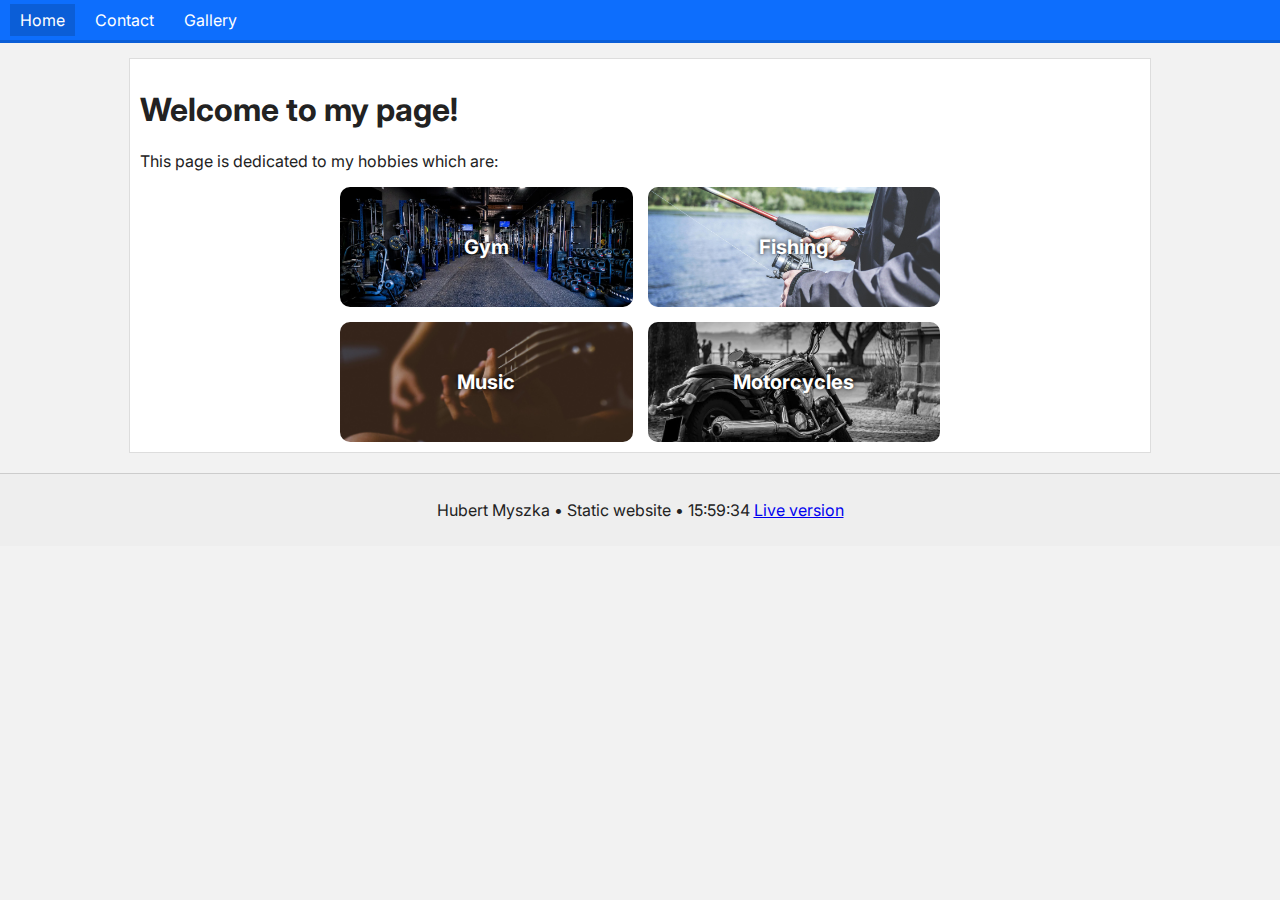
<file: Project1/index.html>
<!DOCTYPE html>
<html lang="en">
  <head>
    <meta charset="UTF-8" />
    <meta name="viewport" content="width=device-width, initial-scale=1.0" />
    <link rel="preconnect" href="https://fonts.googleapis.com" />
    <link rel="preconnect" href="https://fonts.gstatic.com" crossorigin />
    <link
      href="https://fonts.googleapis.com/css2?family=Inter:wght@400;600;800&display=swap"
      rel="stylesheet"
    />
    <link rel="stylesheet" href="style.css" />
    <script defer src="app.js"></script>
    <title>Hubert Myszka - Home</title>
  </head>
  <body data-page="home">
    <header>
      <nav>
        <ul class="menu">
          <li><a href="index.html">Home</a></li>
          <li><a href="contact.html">Contact</a></li>
          <li><a href="gallery.html">Gallery</a></li>
        </ul>
      </nav>
    </header>

    <main>
      <h1>Welcome to my page!</h1>
      <p>This page is dedicated to my hobbies which are:</p>
      <ul class="hobbies">
        <li class="gym">Gym</li>
        <li class="fishing">Fishing</li>
        <li class="music">Music</li>
        <li class="motorcycle">Motorcycles</li>
      </ul>
    </main>
    <footer>
      <p>
        Hubert Myszka • Static website • <span id="time"></span>
        <a href="https://mysiax05.github.io/Hobby-page" target="_blank"
          >Live version</a
        >
      </p>
    </footer>
  </body>
</html>
</file>
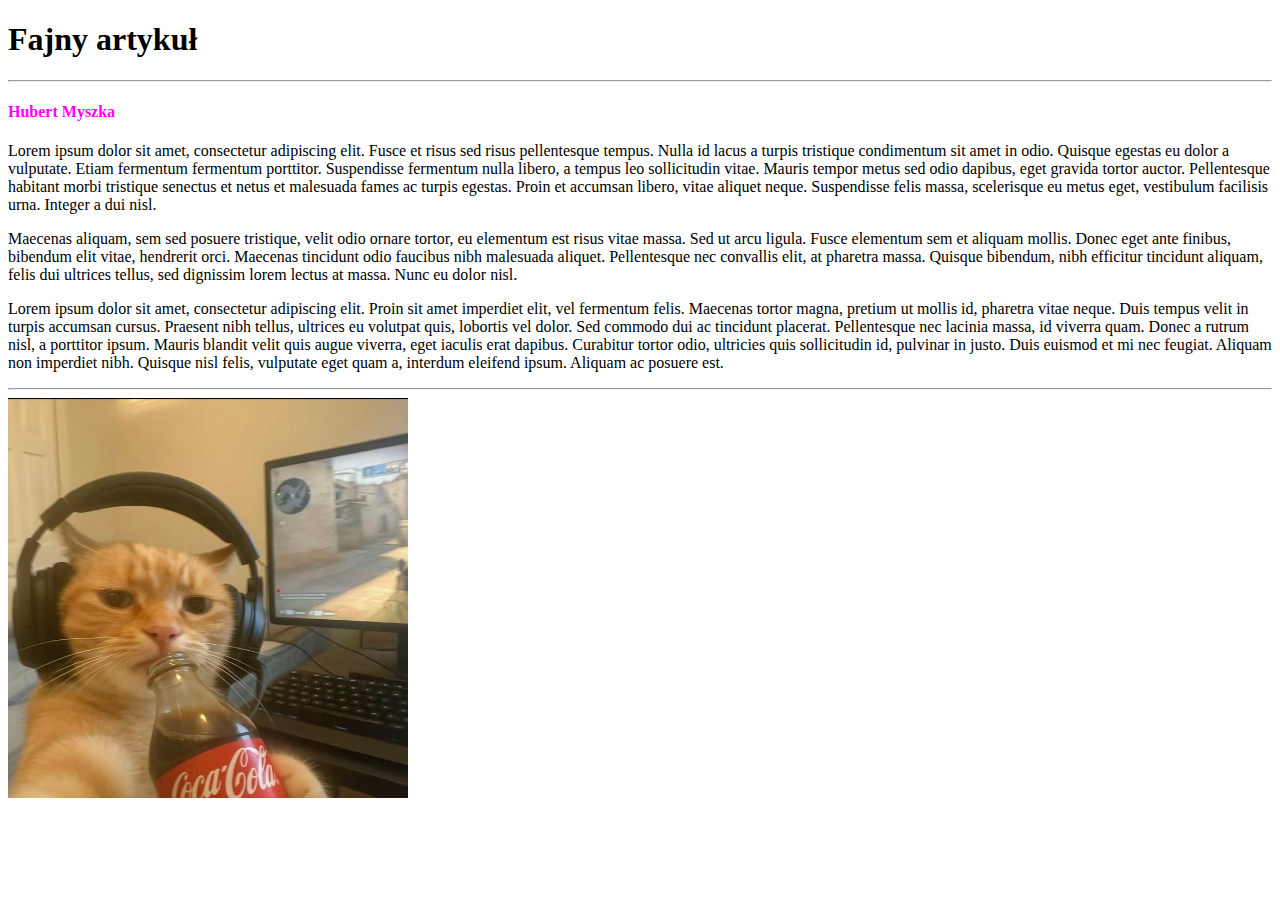
<file: Lab1/index1.html>
<!DOCTYPE html>
<html lang="en">
  <head>
    <meta charset="UTF-8" />
    <meta name="viewport" content="width=device-width, initial-scale=1.0" />
    <title>Artykuł</title>
    <style>
      .name {
        color: magenta;
      }
    </style>
  </head>
  <body>
    <h1>Fajny artykuł</h1>
    <hr />
    <div class="name">
      <h4>Hubert Myszka</h4>
    </div>
    <p>
      Lorem ipsum dolor sit amet, consectetur adipiscing elit. Fusce et risus
      sed risus pellentesque tempus. Nulla id lacus a turpis tristique
      condimentum sit amet in odio. Quisque egestas eu dolor a vulputate. Etiam
      fermentum fermentum porttitor. Suspendisse fermentum nulla libero, a
      tempus leo sollicitudin vitae. Mauris tempor metus sed odio dapibus, eget
      gravida tortor auctor. Pellentesque habitant morbi tristique senectus et
      netus et malesuada fames ac turpis egestas. Proin et accumsan libero,
      vitae aliquet neque. Suspendisse felis massa, scelerisque eu metus eget,
      vestibulum facilisis urna. Integer a dui nisl.
    </p>
    <p>
      Maecenas aliquam, sem sed posuere tristique, velit odio ornare tortor, eu
      elementum est risus vitae massa. Sed ut arcu ligula. Fusce elementum sem
      et aliquam mollis. Donec eget ante finibus, bibendum elit vitae, hendrerit
      orci. Maecenas tincidunt odio faucibus nibh malesuada aliquet.
      Pellentesque nec convallis elit, at pharetra massa. Quisque bibendum, nibh
      efficitur tincidunt aliquam, felis dui ultrices tellus, sed dignissim
      lorem lectus at massa. Nunc eu dolor nisl.
    </p>
    <p>
      Lorem ipsum dolor sit amet, consectetur adipiscing elit. Proin sit amet
      imperdiet elit, vel fermentum felis. Maecenas tortor magna, pretium ut
      mollis id, pharetra vitae neque. Duis tempus velit in turpis accumsan
      cursus. Praesent nibh tellus, ultrices eu volutpat quis, lobortis vel
      dolor. Sed commodo dui ac tincidunt placerat. Pellentesque nec lacinia
      massa, id viverra quam. Donec a rutrum nisl, a porttitor ipsum. Mauris
      blandit velit quis augue viverra, eget iaculis erat dapibus. Curabitur
      tortor odio, ultricies quis sollicitudin id, pulvinar in justo. Duis
      euismod et mi nec feugiat. Aliquam non imperdiet nibh. Quisque nisl felis,
      vulputate eget quam a, interdum eleifend ipsum. Aliquam ac posuere est.
    </p>
    <hr />
    <img src = Assets/Fajny_kot.jpg width="400px">
  </body>
</html>
</file>
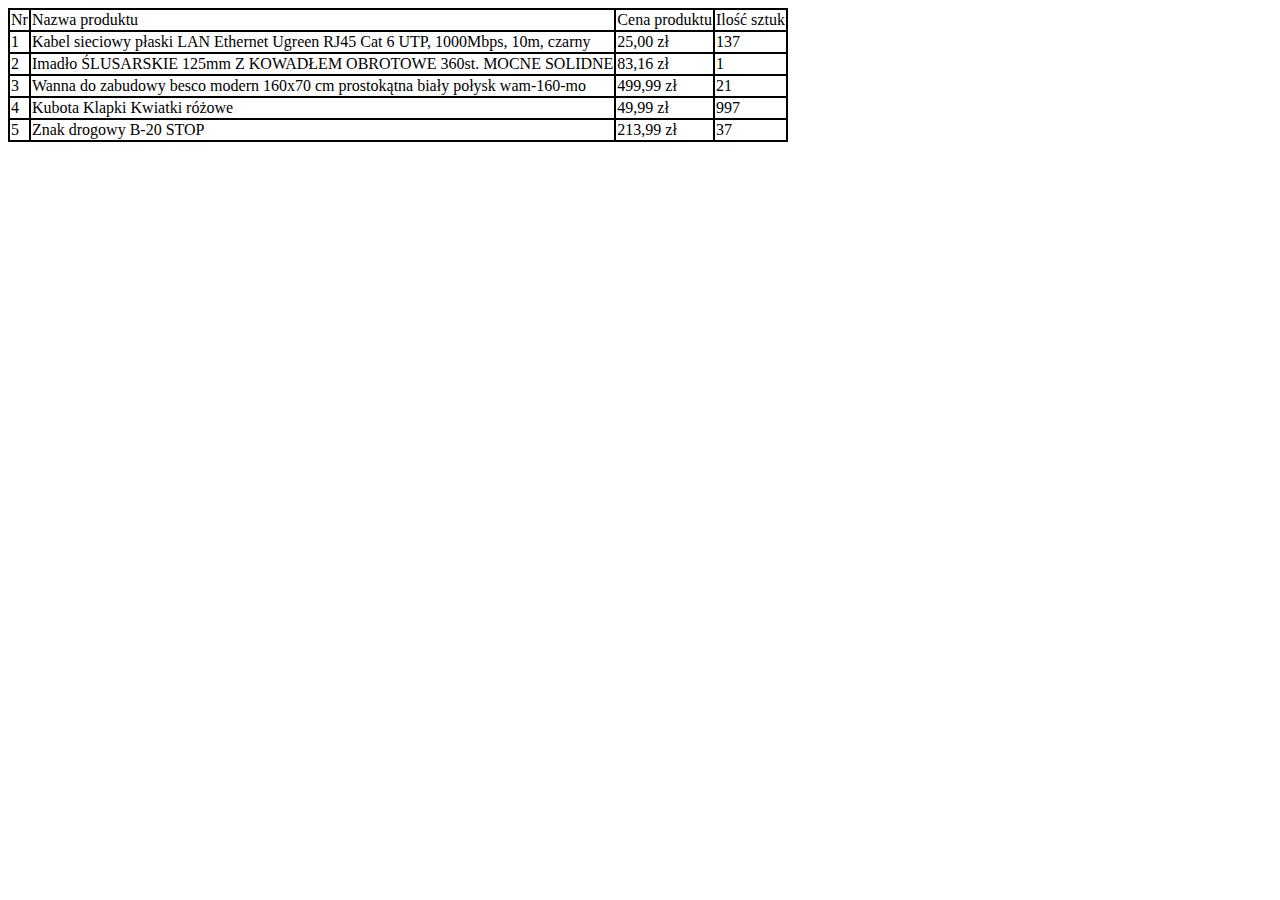
<file: Lab1/index2.html>
<!DOCTYPE html>
<html lang="en">
  <head>
    <meta charset="UTF-8" />
    <meta name="viewport" content="width=device-width, initial-scale=1.0" />
    <title>Tabelka</title>
    <style>
      td,
      table {
        border: 2px solid black;
        border-collapse: collapse;
      }
    </style>
  </head>
  <body>
    <table>
      <tr>
        <td>Nr</td>
        <td>Nazwa produktu</td>
        <td>Cena produktu</td>
        <td>Ilość sztuk</td>
      </tr>
      <tr>
        <td>1</td>
        <td>
          Kabel sieciowy płaski LAN Ethernet Ugreen RJ45 Cat 6 UTP, 1000Mbps,
          10m, czarny
        </td>
        <td>25,00 zł</td>
        <td>137</td>
      </tr>
      <tr></tr>
      <tr>
        <td>2</td>
        <td>
          Imadło ŚLUSARSKIE 125mm Z KOWADŁEM OBROTOWE 360st. MOCNE SOLIDNE
        </td>
        <td>83,16 zł</td>
        <td>1</td>
      </tr>
      <tr>
        <td>3</td>
        <td>
          Wanna do zabudowy besco modern 160x70 cm prostokątna biały połysk
          wam-160-mo
        </td>
        <td>499,99 zł</td>
        <td>21</td>
      </tr>
      <tr>
        <td>4</td>
        <td>Kubota Klapki Kwiatki różowe</td>
        <td>49,99 zł</td>
        <td>997</td>
      </tr>
      <tr>
        <td>5</td>
        <td>Znak drogowy B-20 STOP</td>
        <td>213,99 zł</td>
        <td>37</td>
      </tr>
    </table>
  </body>
</html>
</file>
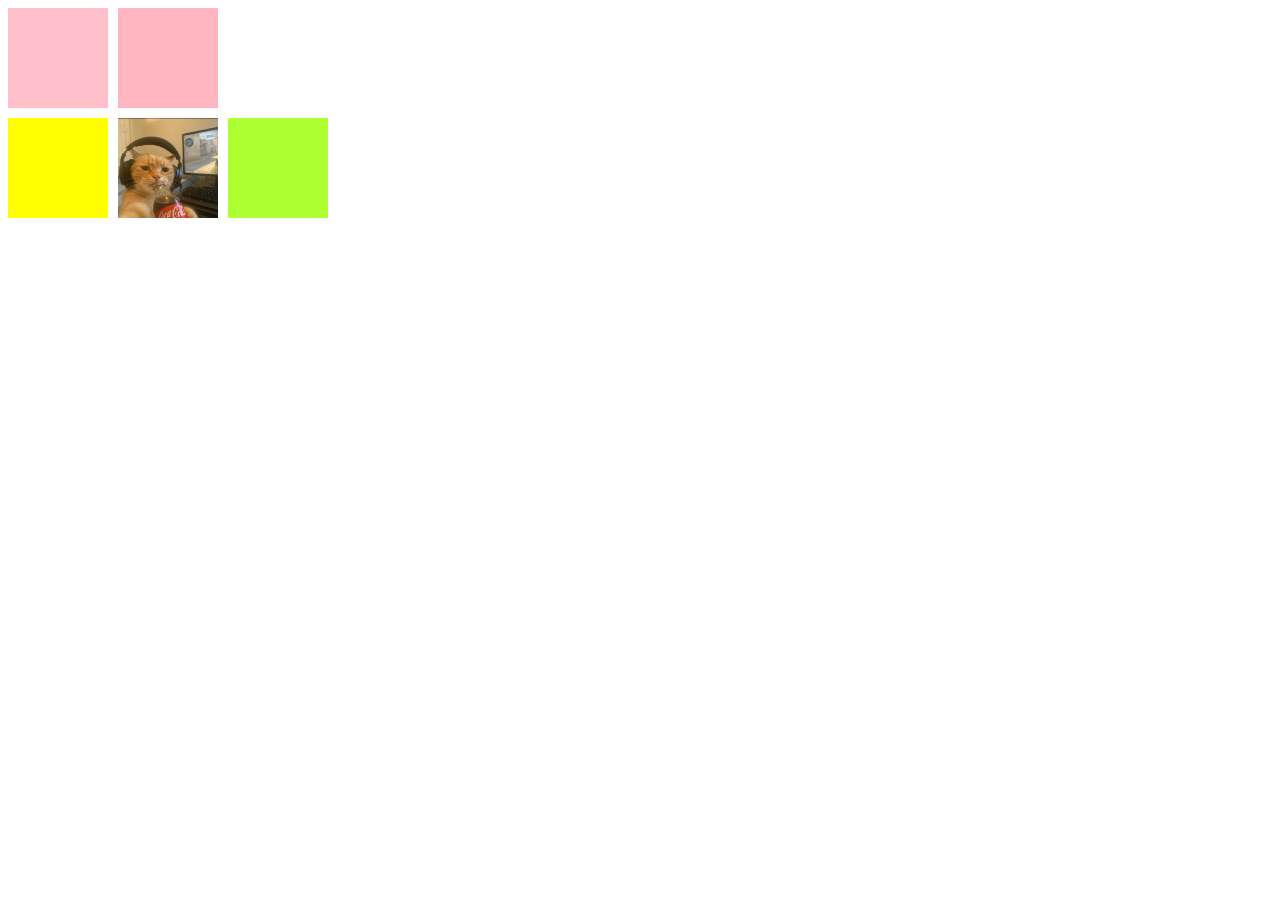
<file: Lab1/index3.html>
<!DOCTYPE html>
<html lang="en">
  <head>
    <meta charset="UTF-8" />
    <meta name="viewport" content="width=device-width, initial-scale=1.0" />
    <title>Kwadraty</title>
    <style>
      .line1 {
        display: flex;
        gap: 10px;
        margin-bottom: 10px;
      }
      .kwadrat {
        width: 100px;
        height: 100px;
      }
      .line2 {
        display: flex;
        gap: 10px;
      }
    </style>
  </head>
  <body>
    <div class="line1">
      <div class="kwadrat" style="background-color: pink"></div>
      <div class="kwadrat" style="background-color: lightpink"></div>
    </div>
    <div class="line2">
      <div class="kwadrat" style="background-color: yellow"></div>
      <div class="kwadrat" style="background-color: yellowgreen">
        <img src = Assets/Fajny_kot.jpg width="100px" height="100px">
      </div>
      <div class="kwadrat" style="background-color: greenyellow"></div>
    </div>
  </body>
</html>
</file>
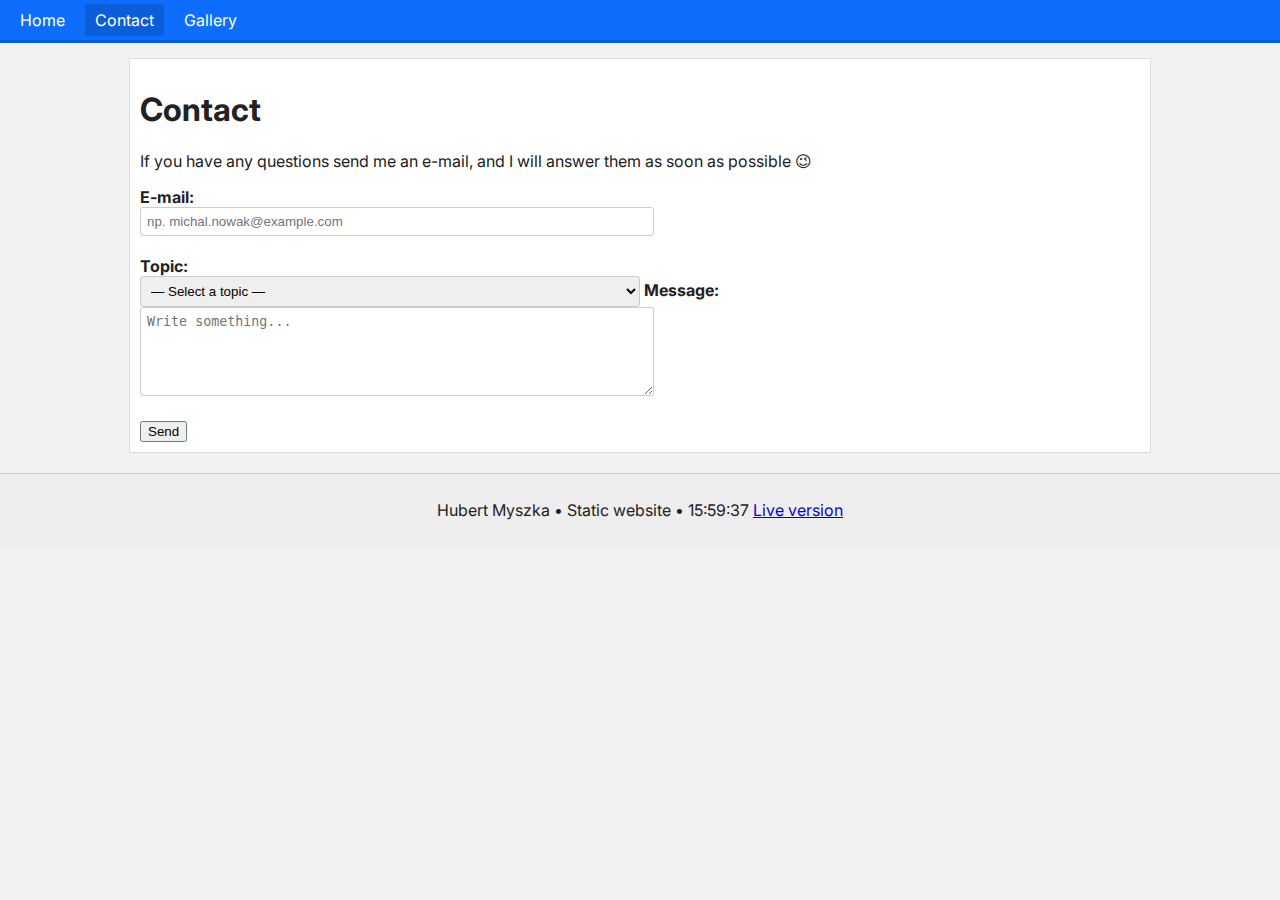
<file: Project1/contact.html>
<!DOCTYPE html>
<html lang="en">
  <head>
    <meta charset="UTF-8" />
    <meta name="viewport" content="width=device-width, initial-scale=1.0" />
    <link rel="preconnect" href="https://fonts.googleapis.com" />
    <link rel="preconnect" href="https://fonts.gstatic.com" crossorigin />
    <link
      href="https://fonts.googleapis.com/css2?family=Inter:wght@400;600;800&display=swap"
      rel="stylesheet"
    />
    <link rel="stylesheet" href="style.css" />
    <script defer src="app.js"></script>
    <title>Hubert Myszka - Contact</title>
  </head>
  <body data-page="contact">
    <header>
      <nav>
        <ul class="menu">
          <li><a href="index.html">Home</a></li>
          <li><a href="contact.html">Contact</a></li>
          <li><a href="gallery.html">Gallery</a></li>
        </ul>
      </nav>
    </header>

    <main>
      <h1>Contact</h1>
      <p>
        If you have any questions send me an e-mail, and I will answer them as
        soon as possible 😉
      </p>
      <form id="form" novalidate>
        <label for="email">E-mail: </label><br />
        <input
          id="email"
          name="email"
          type="text"
          placeholder="np. michal.nowak@example.com"
        /><br /><br />
        <label for="topic">Topic: </label><br />
        <select id="topic" name="topic" required>
          <option value="" disabled selected>— Select a topic —</option>
          <option value="Question">Question</option>
          <option value="Collab">Collaboration</option>
          <option value="Other">Other</option>
        </select>

        <label for="message"> Message: </label><br />
        <textarea
          id="message"
          name="message"
          rows="5"
          placeholder="Write something..."
        ></textarea
        ><br /><br />

        <input type="submit" value="Send" />
        <p id="announcement" class="ok" style="display: none">
          Thanks, everything looks fine.
        </p>
        <p id="error" class="error" style="display: none">
          Fill the gaps correctly
        </p>
      </form>
    </main>
    <footer>
      <p>
        Hubert Myszka • Static website • <span id="time"></span>
        <a href="https://mysiax05.github.io/Hobby-page" target="_blank"
          >Live version</a
        >
      </p>
    </footer>
  </body>
</html>
</file>
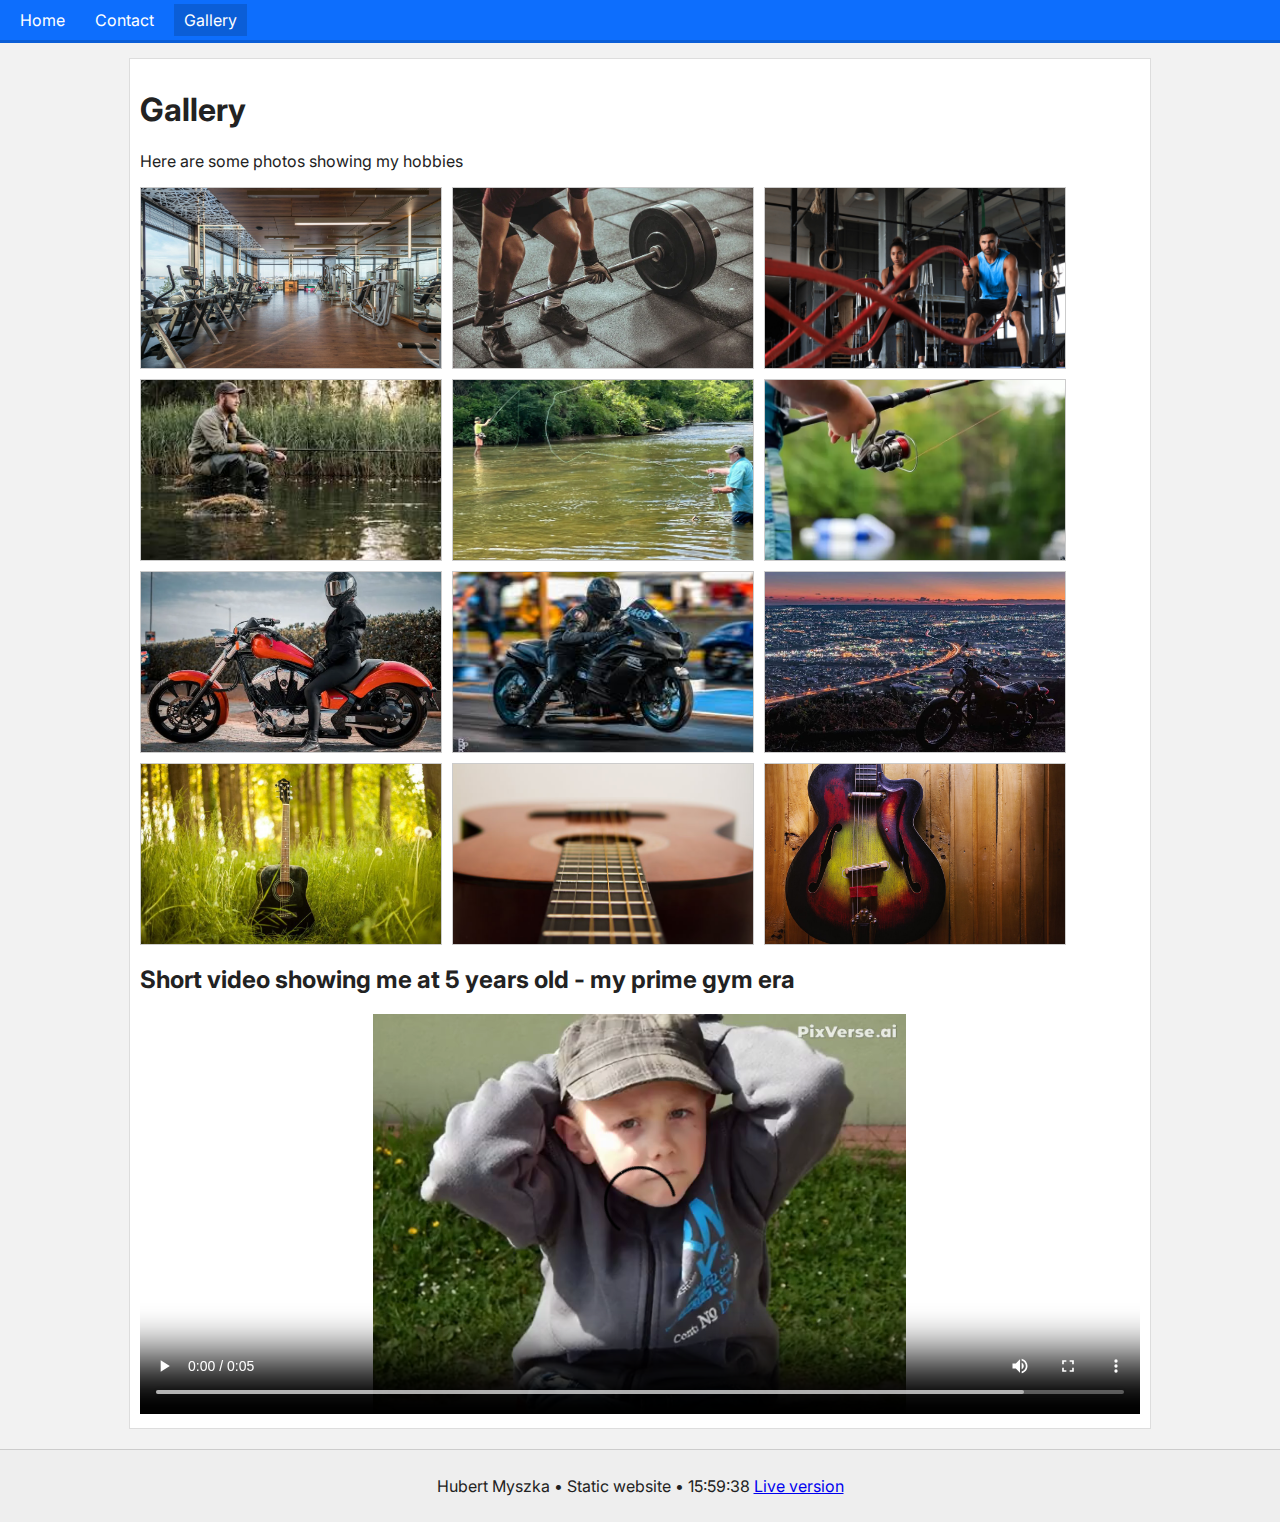
<file: Project1/gallery.html>
<!DOCTYPE html>
<html lang="en">
  <head>
    <meta charset="UTF-8" />
    <meta name="viewport" content="width=device-width, initial-scale=1.0" />
    <link rel="preconnect" href="https://fonts.googleapis.com" />
    <link rel="preconnect" href="https://fonts.gstatic.com" crossorigin />
    <link
      href="https://fonts.googleapis.com/css2?family=Inter:wght@400;600;800&display=swap"
      rel="stylesheet"
    />
    <link rel="stylesheet" href="style.css" />
    <script defer src="app.js"></script>
    <title>Hubert Myszka - Gallery</title>
  </head>
  <body data-page="gallery">
    <header>
      <nav>
        <ul class="menu">
          <li><a href="index.html">Home</a></li>
          <li><a href="contact.html">Contact</a></li>
          <li><a href="gallery.html">Gallery</a></li>
        </ul>
      </nav>
    </header>

    <main>
      <h1>Gallery</h1>
      <p>Here are some photos showing my hobbies</p>

      <div class="gallery">
        <img src="src/gym1.jpeg" />
        <img src="src/gym2.webp" />
        <img src="src/gym3.png" />
        <img src="src/fishing1.jpg" />
        <img src="src/fishing2.webp" />
        <img src="src/fishing3.webp" />
        <img src="src/moto1.webp" />
        <img src="src/moto2.jpg" />
        <img src="src/moto3.webp" />
        <img src="src/music1.jpg" />
        <img src="src/music2.jpg" />
        <img src="src/music3.jpg" />
      </div>

      <h2>Short video showing me at 5 years old - my prime gym era</h2>
      <video controls width="100%" height="400px">
        <source src="src/Video.mp4" type="video/mp4" />
        Your browser does not support this video.
      </video>
    </main>
    <footer>
      <p>
        Hubert Myszka • Static website • <span id="time"></span>
        <a href="https://mysiax05.github.io/Hobby-page" target="_blank"
          >Live version</a
        >
      </p>
    </footer>
  </body>
</html>
</file>
<file: Project1/style.css>
body {
  font-family: var(--font);
  margin: 0;
  background: #f2f2f2;
  color: #222;
}

header {
  background: #0d6efd;
  color: white;
  padding: 10px 0;
  border-bottom: 3px solid #0b5ed7;
}

:root {
  --font: "Inter", system-ui, -apple-system, Segoe UI, Roboto, Arial, sans-serif;
}

.menu {
  list-style: none;
  display: flex;
  gap: 10px;
  margin: 0;
  padding: 0 10px;
}

.menu a {
  color: white;
  text-decoration: none;
  padding: 6px 10px;
}

.menu a.active {
  background: #0b5ed7;
}

main {
  max-width: 1000px;
  margin: 15px auto;
  background: white;
  padding: 10px;
  border: 1px solid #ddd;
}

footer {
  text-align: center;
  padding: 10px;
  background: #eee;
  border-top: 1px solid #ccc;
  margin-top: 20px;
}

label {
  font-weight: bold;
}

.gallery {
  display: flex;
  gap: 10px;
  flex-wrap: wrap;
}

.gallery img {
  width: 300px;
  height: 180px;
  object-fit: cover;
  border: 1px solid #ccc;
}

input[type="text"],
select,
textarea {
  width: 100%;
  max-width: 500px;
  padding: 6px;
  border: 1px solid #ccc;
  border-radius: 3px;
}

.error {
  color: #d9534f;
}

.ok {
  color: #198754;
}

.hobbies {
  list-style: none;
  padding: 0;
  display: grid;
  grid-template-columns: repeat(2, 1fr);
  gap: 15px;
  max-width: 600px;
  margin: 0 auto;
}

.hobbies li {
  height: 120px; /* wielkość kafelka */
  display: flex;
  align-items: center;
  justify-content: center;
  color: white;
  font-size: 20px;
  font-weight: bold;
  text-shadow: 0 0 5px black;
  border-radius: 10px;
  background-size: cover;
  background-position: center;
  transition: transform 0.3s;
  cursor: pointer;
}

.hobbies li:hover {
  transform: scale(1.05);
}

.hobbies li.gym {
  background-image: url("src/Gym.webp");
}

.hobbies li.fishing {
  background-image: url("src/Fishing.jpeg");
}

.hobbies li.music {
  background-image: url("src/Music.jpeg");
}

.hobbies li.motorcycle {
  background-image: url("src/Motorcycles.jpg");
}

@media (max-width: 600px) {
  .menu {
    flex-wrap: wrap;
  }
  .gallery img {
    width: 100%;
    height: 200px;
  }
}
</file>
